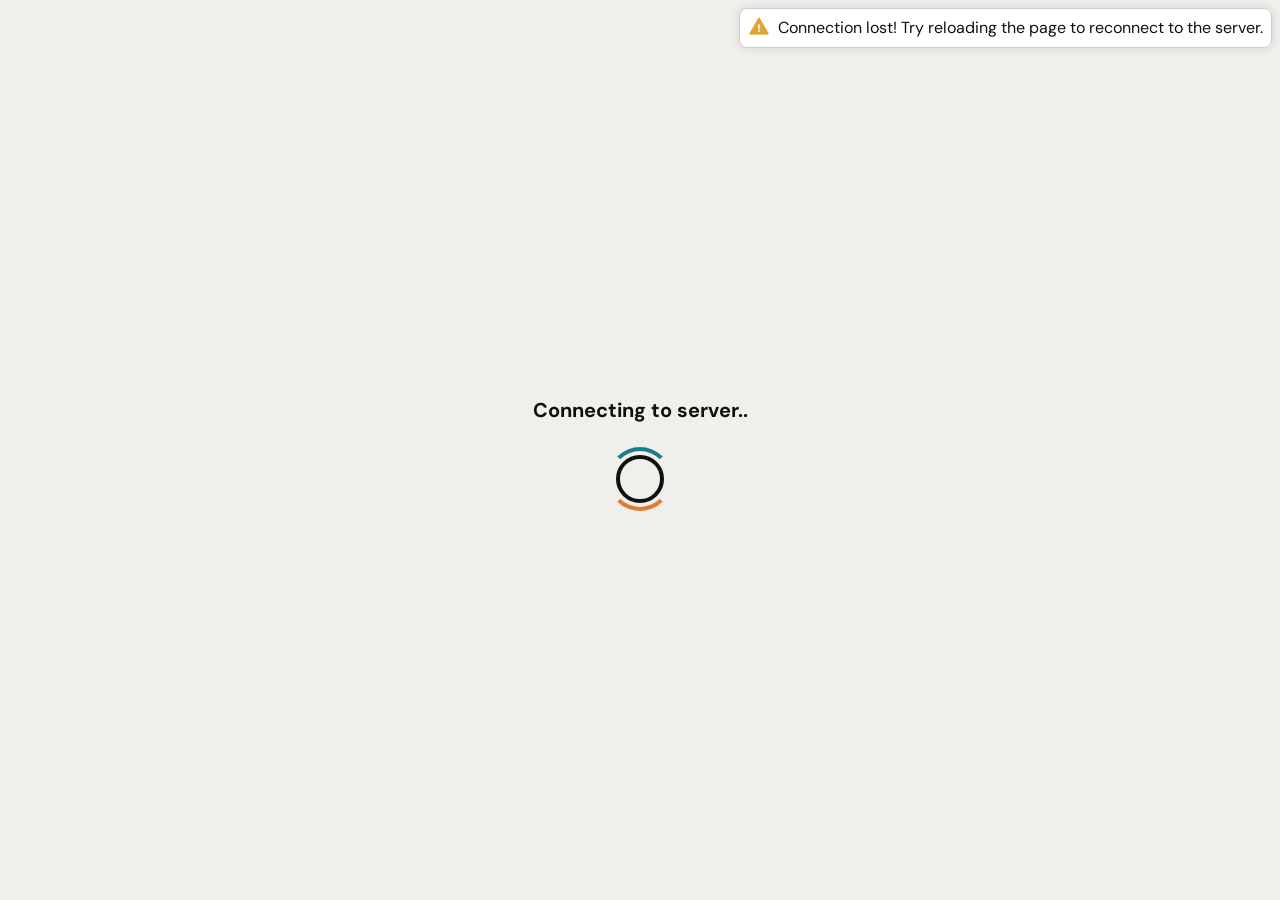
<file: public/index.html>
<!doctype html>
<html lang="en">

<head>
    <meta charset="utf-8">
    <meta name="viewport" content="width=device-width, initial-scale=1, maximum-scale=1">
    <title>Slash example</title>
    <link rel="icon" type="image/png" href="img/favicon.png">
    <meta name="description" content="Slash">
    <meta name="author" content="Jesse Vogel">
    <link rel="stylesheet" type="text/css" href="css/fonts.css">
    <link rel="stylesheet" type="text/css" href="css/theme.css">
    <link rel="stylesheet" type="text/css" href="css/slash.css">
    <script type="module" src="js/script.js"></script>
</head>

<body id="body">
    <div id="slash-loading">
        <span>Connecting to server..</span>
        <div></div>
    </div>
    <div id="slash-messages"></div>
</body>

</html>
</file>
<file: public/css/fonts.css>
@font-face {
    font-family: 'DM Sans';
    font-weight: normal;
    font-style: normal;
    src: url('../fonts/DMSans-Regular.ttf');
}

@font-face {
    font-family: 'DM Sans';
    font-weight: bold;
    font-style: normal;
    src: url('../fonts/DMSans-Bold.ttf');
}

@font-face {
    font-family: 'DM Sans';
    font-weight: normal;
    font-style: italic;
    src: url('../fonts/DMSans-Italic.ttf');
}
</file>
<file: public/css/theme.css>
body {
    /* Colors */
    --white: #ffffff;
    --black: #101010;

    --red: #c04016;
    --orange: #e27b2d;
    --yellow: #e2a32d;
    --green: #589e3c;
    --teal: #1a8e75;
    --blue: #1a7d8e;
    --indigo: #4058b0;
    --purple: #6b50a2;
    --pink: #ce5ca7;
    --aubergine: #a23f61;

    --primary-color: var(--blue);
    --secondary-color: var(--orange);

    --bg-dark: #f1efec;
    --bg: #f8f7f6;
    --bg-light: #fff;

    --fg: var(--black);

    --border: #bbb;
    --border-light: #ccc;

    --button-bg: var(--white);
    --button-bg-hover: #eee;
    --button-text-color: var(--black);
    --button-border: 1px solid var(--border-light);

    --input-bg-color: var(--white);
    --input-text-color: var(--black);
    --input-border: 1px solid var(--border-light);

    --pre-bg-color: #eee;
    --pre-text-color: #574f43;
    --pre-border: 1px solid var(--border);

    --dialog-bg-color: var(--bg);
    --dialog-border: 1px solid var(--border);
    --dialog-backdrop-color: rgba(0, 0, 0, 0.075);

    --blockquote-bg-color: #eee;
    --blockquote-text-color: #444;

    --error-text-color: var(--red);
    --info-text-color: var(--blue);
    --warning-text-color: var(--yellow);
    --debug-text-color: var(--green);

    --shadow: 0px 0px 8px rgba(0, 0, 0, 0.075);
    --invert-filter: invert(0);

    /* Fonts */
    --main-font: 'DM Sans';
}

body.dark {
    --bg-dark: #161515;
    --bg: #252524;
    --bg-light: #3d3c3a;
    --bg-extra-light: #5b5a57;

    --fg: #f9f9f9;
    --fg-soft: #777;

    --border-light: #777069;
    --border: #44413f;

    --button-bg: var(--bg-light);
    --button-bg-hover: var(--bg-extra-light);
    --button-text-color: var(--white);
    --button-border: 1px solid var(--border-light);

    --input-bg-color: var(--bg-light);
    --input-text-color: var(--fg);
    --input-border: 1px solid var(--border-light);

    --pre-bg-color: var(--bg-light);
    --pre-text-color: #b0aa9d;
    --pre-border: 1px solid var(--border-light);

    --dialog-bg-color: var(--bg);
    --dialog-border: 1px solid var(--border);
    --dialog-backdrop-color: rgba(0, 0, 0, 0.67);

    --blockquote-bg-color: #eee;
    --blockquote-text-color: #444;

    --error-text-color: var(--red);
    --info-text-color: var(--blue);
    --warning-text-color: var(--yellow);
    --debug-text-color: var(--green);

    --shadow: 0px 0px 8px rgba(0, 0, 0, 0.075);
    --invert-filter: invert(1);
}

html,
body {
    /* margin: 0px; */
    /* padding: 0px; */
}

body,
button,
input {
    font-family: var(--main-font);
}

/* Default style */

body {
    background-color: var(--bg-dark);
    color: var(--fg);
}

button,
input[type~="button"],
input[type~="reset"],
input[type~="submit"] {
    background-color: var(--button-bg);
    color: var(--button-text-color);
    border: var(--button-border);
    border-radius: 4px;
    font-size: 1rem;
    padding: 8px 16px;
    margin: 4px;
    line-height: 22px;
    min-width: 64px;
    box-shadow: var(--shadow);
    cursor: pointer;

    transition: background-color 0.2s;

    &:hover {
        background-color: var(--button-bg-hover);
    }

    &.disabled {
        opacity: 0.5;
        cursor: default;

        &:hover {
            background-color: var(--button-bg);
        }
    }
}

input[type~="color"] {
    background-color: var(--button-bg);
    color: var(--button-text-color);
    border: var(--button-border);
    border-radius: 4px;
    font-size: 1rem;
    padding: 6px;
    margin: 4px;
    width: 40px;
    height: 40px;
    box-shadow: var(--shadow);
    cursor: pointer;

    transition: background-color 0.2s;

    &:hover {
        background-color: var(--button-bg-hover);
    }
}

input[type~="text"],
input[type~="password"],
input[type~="date"],
input[type~="datetime-local"],
input[type~="email"],
input[type~="month"],
input[type~="number"],
input[type~="search"],
input[type~="tel"],
input[type~="time"],
input[type~="url"],
input[type~="week"],
textarea,
select {
    background-color: var(--input-bg-color);
    color: var(--input-text-color);
    border: var(--input-border);
    border-radius: 4px;
    padding: 8px;
    margin: 4px;
    line-height: 22px;
    outline: none;
    font-size: 1rem;
    box-shadow: var(--shadow);
}

input[type="range"] {
    accent-color: var(--primary-color);
}

dialog {
    background-color: var(--dialog-bg-color);
    color: var(--fg);
    border: var(--dialog-border);
    border-radius: 8px;
    box-shadow: var(--shadow);
    padding: 16px;

    &::backdrop {
        background-color: var(--dialog-backdrop-color);
    }

    animation: fade-in 0.5s forwards,
    slide-in-up 0.5s forwards;
}

blockquote {
    color: var(--blockquote-text-color);
    /* padding: 0.01px; */
    padding-left: 12px;
    margin: 0px;
    border-left: 8px solid var(--border);
    font-style: italic;
}

code {
    background-color: var(--pre-bg-color);
    color: var(--pre-text-color);
    border: var(--pre-border);
    border-radius: 4px;
    padding: 3px;
    margin: 0px 2px;
    box-shadow: var(--shadow);
}

pre code {
    display: block;
    border-radius: 8px;
    padding: 8px;
    overflow: auto;
    box-sizing: border-box;
}

hr {
    border: 1px solid var(--border);
}

p {
    line-height: 1.4;
}

a {
    color: var(--blue);
}
</file>
<file: public/css/slash.css>
#slash-loading {
    position: fixed;
    top: 0px;
    left: 0px;
    width: 100dvw;
    height: 100dvh;
    display: flex;
    flex-direction: column;
    align-items: center;
    justify-content: center;
    gap: 32px;
    background-color: var(--main-bg-color);
    animation: fade-in 1.0s forwards;

    span {
        font-size: 1.25rem;
        font-weight: bold;
        text-align: center;
    }

    div {
        width: 48px;
        height: 48px;
        border: 4px solid var(--fg);
        border-radius: 50%;
        display: inline-block;
        position: relative;
        box-sizing: border-box;
        animation: rotate 1s linear infinite;

        &::after {
            content: '';
            box-sizing: border-box;
            position: absolute;
            left: 50%;
            top: 50%;
            transform: translate(-50%, -50%);
            width: 64px;
            height: 64px;
            border-radius: 50%;
            border: 4px solid;
            border-color: var(--primary-color) transparent var(--secondary-color) transparent;
        }
    }
}

@keyframes rotate {
    0% {
        transform: rotate(0deg);
    }

    100% {
        transform: rotate(360deg);
    }
}

#slash-messages {
    position: fixed;
    top: 0px;
    right: 0px;
    display: flex;
    flex-direction: column;
    gap: 8px;
    padding: 8px;
    max-width: 100dvw;
    box-sizing: border-box;
    z-index: 100;

    --icon-size: 24px;

    .message {
        position: relative;
        max-width: 512px;
        padding: 8px 8px 8px 38px;
        border-radius: 8px;
        border: 1px solid var(--border-light);
        background-color: var(--bg-light);
        box-shadow: 0px 0px 8px rgba(0, 0, 0, 0.12);
        animation: slide-in-right 0.5s forwards, fade-in 0.5s forwards;
        line-height: 22px;

        &.remove {
            animation: fade-out 0.5s forwards;
        }

        .icon {
            position: absolute;
            top: 7px;
            left: 7px;
            display: block;
            mask-size: var(--icon-size);
            mask-position: center;
            width: var(--icon-size);
            height: var(--icon-size);
            margin-right: 6px;
            flex-basis: 1;
            flex-grow: 0;
            flex-shrink: 0;

            &::before {
                content: '';
                position: absolute;
                left: 0px;
                top: 0px;
                width: var(--icon-size);
                height: var(--icon-size);
            }
        }

        &.info .icon {
            mask-image: url('../img/info.png');

            &::before {
                background-color: var(--info-text-color);
            }
        }

        &.debug .icon {
            mask-image: url('../img/debug.png');

            &::before {
                background-color: var(--debug-text-color);
            }
        }

        &.warning .icon {
            mask-image: url('../img/warning.png');

            &::before {
                background-color: var(--warning-text-color);
            }
        }

        &.error .icon {
            mask-image: url('../img/error.png');

            &::before {
                background-color: var(--error-text-color);
            }
        }
    }
}

/* Core components */

.slash-column {
    display: flex;
    flex-direction: column;
}

.slash-row {
    display: flex;
    flex-direction: row;
    align-items: center;
}

.slash-panel {
    border: 1px solid var(--border);
    background-color: var(--bg);
    padding: 8px;
    border-radius: 8px;
    box-shadow: var(--shadow);
}

.slash-tabs {
    display: flex;
    flex-direction: row;
    align-items: center;
    background-color: var(--bg-light);
    box-shadow: var(--shadow);

    >div {
        flex-basis: 0;
        flex-grow: 1;
        flex-shrink: 1;
        text-align: center;

        box-sizing: border-box;
        height: 40px;
        padding: 8px;
        cursor: pointer;
        border-bottom: 4px solid var(--border-light);
        color: #888;

        &.selected {
            color: var(--fg);
            border-color: var(--primary-color);
            font-weight: bold;
        }

        transition: 0.3s border-color;
    }
}

.slash-progress {
    position: relative;
    height: 24px;
    line-height: 24px;
    border: 1px solid var(--border);
    border-radius: 4px;
    text-align: center;
    font-size: 0.75rem;
    color: var(--fg);
    text-shadow: 0px 0px 1px var(--bg), 0px 0px 1px var(--bg), 0px 0px 2px var(--bg);
    box-shadow: var(--shadow);

    --value: 0%;

    span {
        position: relative;
        z-index: 10;
    }

    &::before {
        content: '';
        position: absolute;
        top: 0px;
        left: 0px;
        width: 100%;
        height: 100%;
        background-color: var(--bg);
        border-radius: 3px;
    }

    &::after {
        content: '';
        position: absolute;
        top: 0px;
        left: 0px;
        width: var(--value);
        height: 100%;
        border-radius: 3px;
        --color-1: var(--primary-color);
        --color-2: color-mix(in srgb, var(--primary-color), var(--white) 17%);
        background: repeating-linear-gradient(-45deg, var(--color-1), var(--color-1) 32px, var(--color-2) 32px, var(--color-2) 64px);
        background-size: 96px;
        animation: slash-progress 2.0s linear infinite;
    }

    &.completed::after {
        background: var(--green);
    }
}

.slash-checkbox {
    position: relative;
    display: block;
    min-width: 20px;
    width: 20px;
    height: 20px;
    margin: 6px;
    border-radius: 2px;
    border: 1px solid var(--border-light);
    box-shadow: var(--shadow);
    background-color: var(--bg-light);
    cursor: pointer;

    &.checked {
        background-color: var(--bg-extra-light);

        &::before {
            content: "";
            position: absolute;
            top: 0px;
            left: 0px;
            width: 20px;
            height: 20px;
            background-image: url("../img/check.png");
            background-size: 67%;
            background-position: center;
            background-repeat: no-repeat;
            filter: var(--invert-filter);
        }
    }
}

.slash-radio {
    position: relative;
    display: block;
    min-width: 20px;
    width: 20px;
    height: 20px;
    margin: 6px;
    border-radius: 100%;
    border: 1px solid var(--border-light);
    box-shadow: var(--shadow);
    background-color: var(--bg-light);
    cursor: pointer;


    &.checked {
        background-color: var(--bg-extra-light);

        &::before {
            content: "";
            position: absolute;
            top: 7px;
            left: 7px;
            width: 6px;
            height: 6px;
            background-color: var(--fg);
            border-radius: 100%;
        }
    }
}

.slash-data-table {
    table {
        background-color: var(--bg-light);
        color: var(--fg);
        border-collapse: collapse;
        box-shadow: var(--shadow);
        border: 1px solid var(--border-light);
    }

    td,
    th {
        padding: 8px;
        text-align: center;
    }

    th {
        background-color: var(--primary-color);
        color: var(--white);
        font-weight: bold;

    }

    tr:nth-child(odd) {
        background-color: var(--bg);
    }

    th {
        cursor: pointer;
        user-select: none;

        label.sort {
            position: relative;
            margin-right: 16px;

            &::before {
                position: absolute;
                left: 0px;
                top: 4px;
                content: '';
                border-bottom: 5px solid currentColor;
                border-left: 5px solid transparent;
                border-right: 5px solid transparent;
                opacity: 0.5;
            }

            &::after {
                position: absolute;
                left: 0px;
                bottom: 4px;
                content: '';
                border-top: 5px solid currentColor;
                border-left: 5px solid transparent;
                border-right: 5px solid transparent;
                opacity: 0.5;
            }

            &.asc::before {
                opacity: 1.0;
            }

            &.desc::after {
                opacity: 1.0;
            }
        }
    }

    .controls {
        display: flex;
        flex-direction: row;
        justify-content: center;
        align-items: center;
        margin-top: 4px;

        button {
            position: relative;
            width: 32px;
            height: 24px;
            min-width: 32px;
            padding: 0px;

            &::before {
                content: '';
                position: absolute;
                left: -1px;
                /* due to border ? */
                top: -1px;
                width: 32px;
                height: 24px;
                background-size: 14px;
                background-position: center;
                background-repeat: no-repeat;
                filter: var(--invert-filter);
            }


            &.first::before {
                background-image: url("../img/first.png");
            }

            &.prev::before {
                background-image: url("../img/prev.png");
            }

            &.next::before {
                background-image: url("../img/next.png");
            }

            &.last::before {
                background-image: url("../img/last.png");
            }
        }

        span {
            font-size: 14px;
            margin: 0px 8px;
        }
    }
}

/* Animations */


@keyframes slash-progress {
    from {
        background-position: 0px 0px;
    }

    to {
        background-position: 96px 0px;
    }
}

@keyframes slide-in-right {
    from {
        transform: translateX(16px);
    }

    to {
        transform: translateX(0px);
    }
}

@keyframes slide-in-up {
    from {
        transform: translateY(16px);
    }

    to {
        transform: translateY(0px);
    }
}

@keyframes fade-in {
    from {
        opacity: 0.0;
    }

    to {
        opacity: 1.0;
    }
}

@keyframes fade-out {
    from {
        opacity: 1.0;
    }

    to {
        opacity: 0.0;
    }
}
</file>
